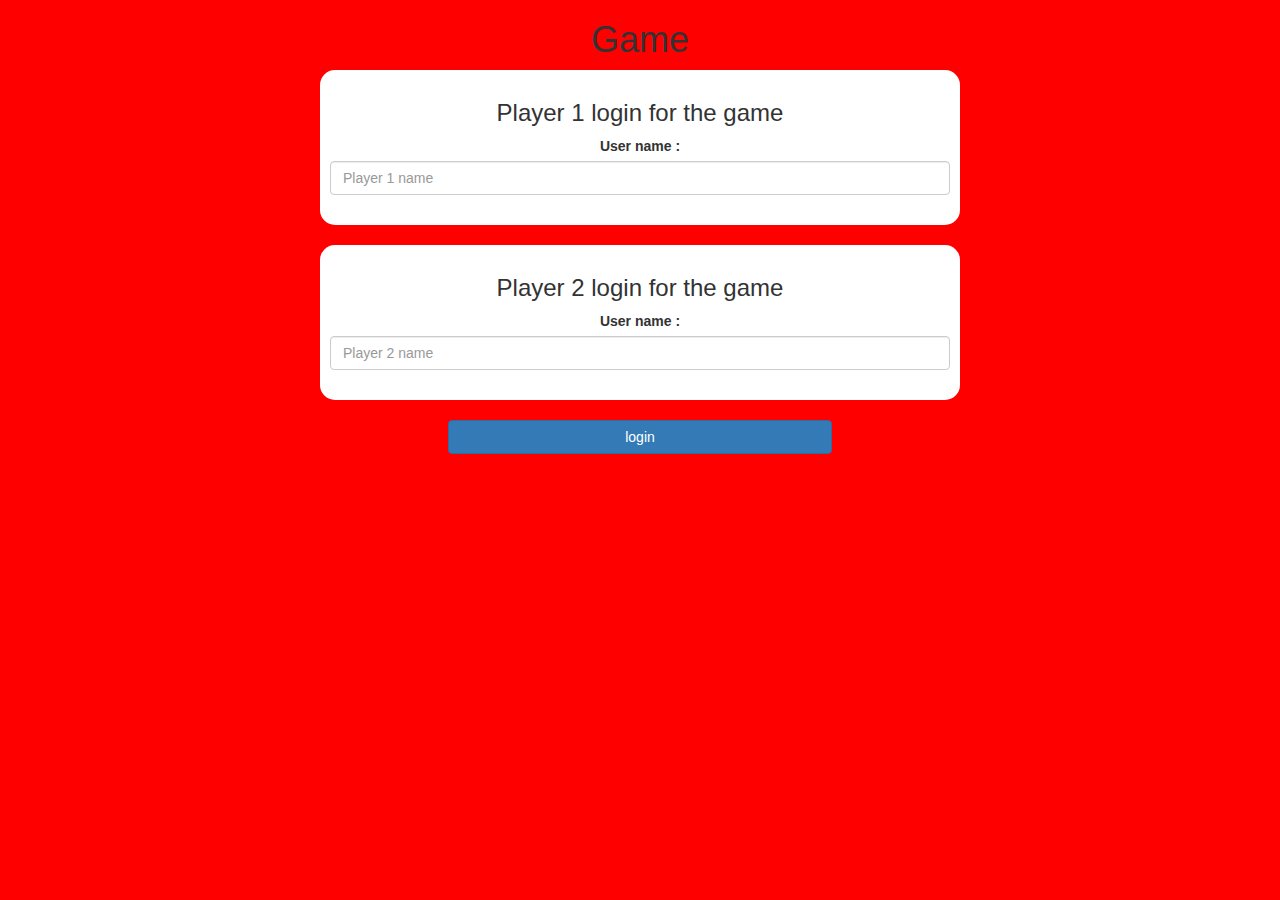
<file: index.html>
<!DOCTYPE html>
<html>
<head>
	<title>Guess The Number</title>

<meta name="viewport" content="width=device-width, initial-scale=1">
<link rel="stylesheet" href="https://maxcdn.bootstrapcdn.com/bootstrap/3.4.0/css/bootstrap.min.css">
<script src="https://ajax.googleapis.com/ajax/libs/jquery/3.4.1/jquery.min.js"></script>
<script src="https://maxcdn.bootstrapcdn.com/bootstrap/3.4.0/js/bootstrap.min.js"></script>

<link rel="stylesheet" type="text/css" href="style.css">

<script src="game_login.js"></script>
</head>
<body>
	<center>
		<h1>Game</h1>
		<div class="col-lg-6 col-sm-8 col-xs-11 login_div1">
			<h3>Player 1 login for the game</h3>
			<label>User name : </label>
			<input type="text" id="player1_name_input" class="form-control" placeholder="Player 1 name">
			<br>
		</div>

		<br>

		<div class="col-lg-6 col-sm-8 col-xs-11 login_div2">
			<h3>Player 2 login for the game</h3>
			<label>User name : </label>
			<input type="text" id="player2_name_input" class="form-control" placeholder="Player 2 name">
			<br>
		</div>

		<br>

		<button style="width: 30%" class="btn btn-primary" onclick="addUser();">login</button>
	</center>
</body>
</html>
</file>
<file: style.css>
body
{
	background: rgb(255, 0, 0);
}

.login_div1 , .login_div2
{
	background: white;
	padding: 10px;
	float: none;
	border-radius: 15px;
}


#player1_name , #player2_name
{
	display: inline-block;
	margin-left: 20px;
}
#word
{
	width: 60%;
}
#word_display
{
	letter-spacing: 5px;
}
#output
{
background: white;
border-radius: 10px;
border-top: 10px solid #AA4465;
padding: 10px;
float: none;
text-align: left;
}
</file>
